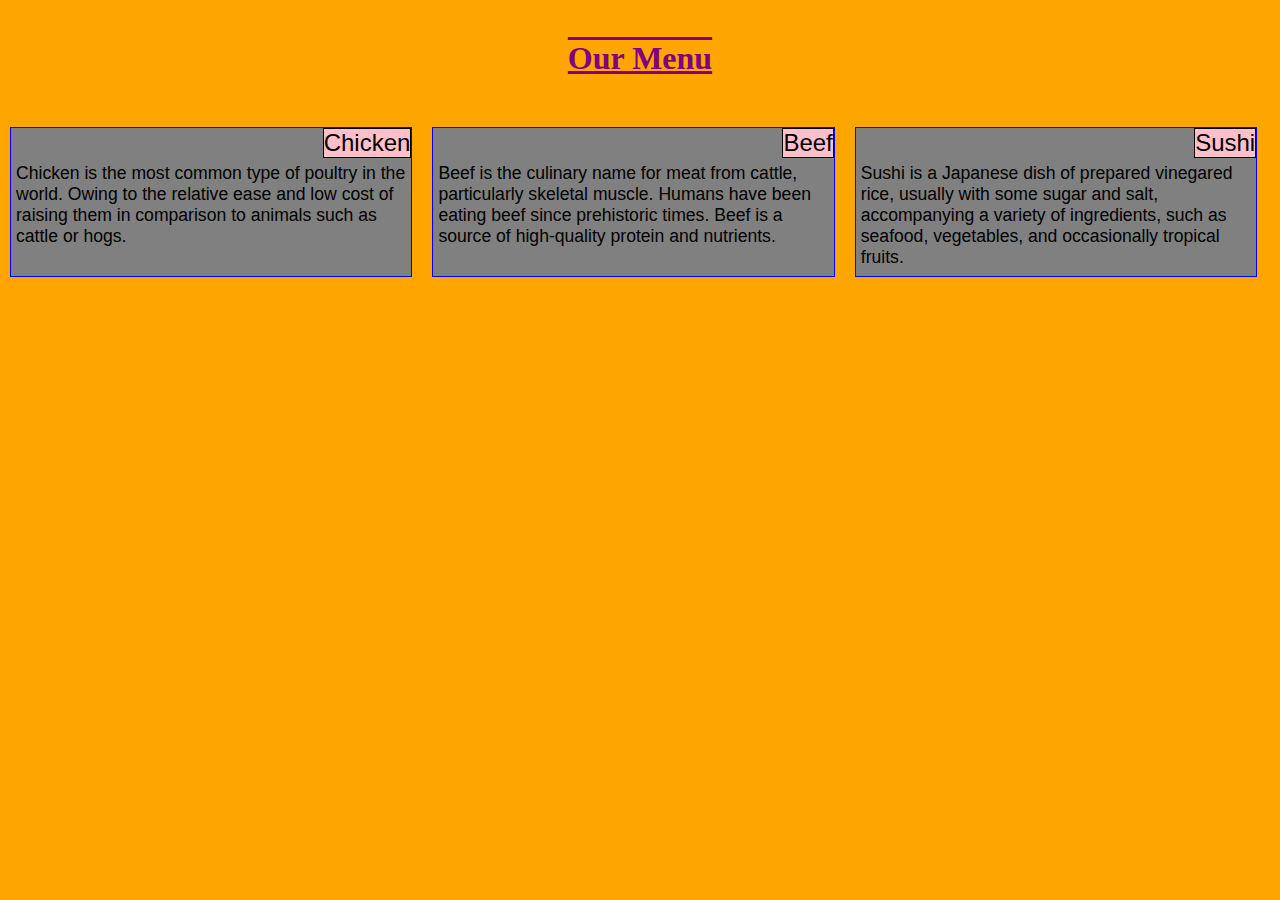
<file: module2-solution/index.html>
<!DOCTYPE html>
<html>
<head>
	<meta charset="UTF-8">
	<meta name="viewport" content="width=device-width, initial-scale=1">
	<title>Assignment Solution for Module 2</title>
	<link rel="stylesheet" href="css/mystyles.css">
</head>
<body>
	<h1>Our Menu</h1>
	
		<div class="col-lg-4  col-md-6"><section><p>Chicken</p><br><p id="p1">Chicken is the most common type of poultry in the world. Owing to the relative ease and low cost of raising them in comparison to animals such as cattle or hogs.</p>
		</section></div>
		<div class="col-lg-4  col-md-6"><section><p>Beef</p><br><p id="p2">Beef is the culinary name for meat from cattle, particularly skeletal muscle. Humans have been eating beef since prehistoric times. Beef is a source of high-quality protein and nutrients. </p>
		</section></div>
		<div class="col-lg-4 col-md-12"><section><p>Sushi</p><br><p id="p3">Sushi is a Japanese dish of prepared vinegared rice, usually with some sugar and salt, accompanying a variety of ingredients, such as seafood, vegetables, and occasionally tropical fruits.</p>
		</section></div>
	

</body>
</html>
</file>
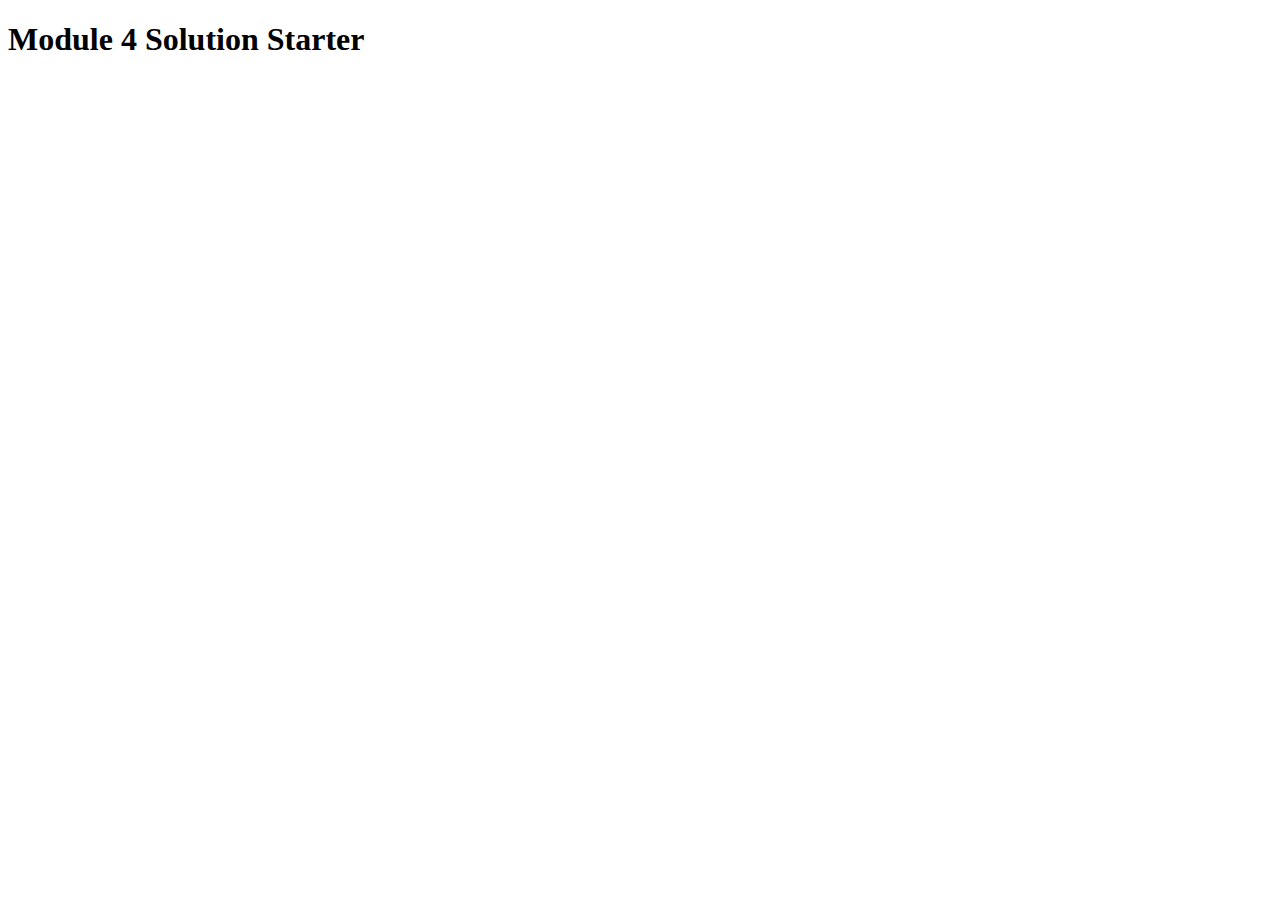
<file: module4-solution/index.html>
<!DOCTYPE html>
<html>
<head>
  <meta charset="utf-8">
  <title>Module 4 Solution Starter</title>
  <script src="SpeakHello.js"></script>
  <script src="SpeakGoodBye.js"></script>
  <script src="script.js"></script>
</head>
<body>
  <h1>Module 4 Solution Starter</h1>
</body>
</html>
</file>
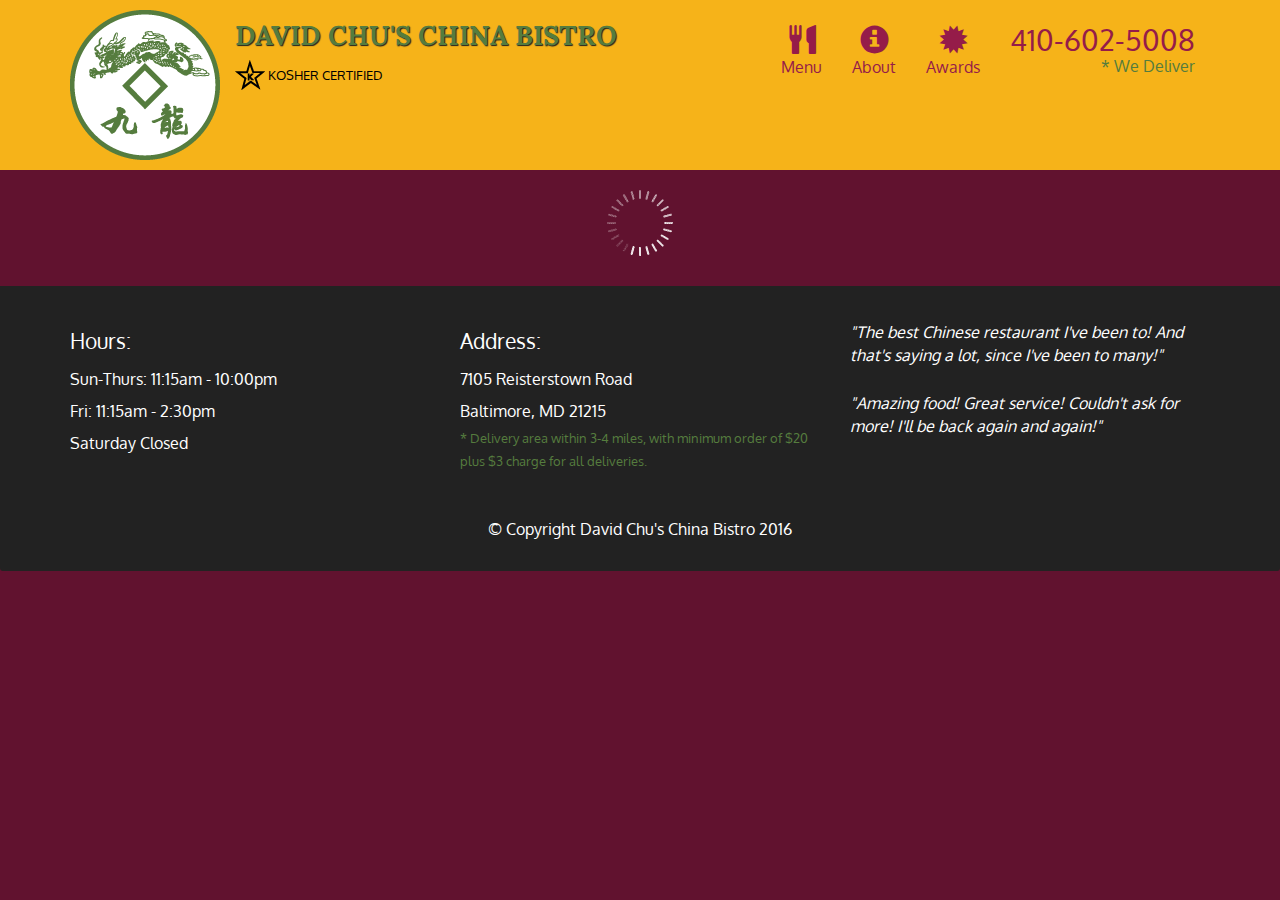
<file: module5-solution/index.html>
<!doctype html>
<html lang="en">
  <head>
    <meta charset="utf-8">
    <meta http-equiv="X-UA-Compatible" content="IE=edge">
    <meta name="viewport" content="width=device-width, initial-scale=1">
    <title>David Chu's China Bistro</title>
    <link rel="stylesheet" href="css/bootstrap.min.css">
    <link rel="stylesheet" href="css/styles.css">
    <link href='https://fonts.googleapis.com/css?family=Oxygen:400,300,700' rel='stylesheet' type='text/css'>
    <link href='https://fonts.googleapis.com/css?family=Lora' rel='stylesheet' type='text/css'>
  </head>
<body>
  <header>
    <nav id="header-nav" class="navbar navbar-default">
      <div class="container">
        <div class="navbar-header">
          <a href="index.html" class="pull-left visible-md visible-lg">
            <div id="logo-img" alt="Logo image"></div>
          </a>

          <div class="navbar-brand">
            <a href="index.html"><h1>David Chu's China Bistro</h1></a>
            <p>
              <img src="images/star-k-logo.png" alt="Kosher certification">
              <span>Kosher Certified</span>
            </p>
          </div>

          <button id="navbarToggle" type="button" class="navbar-toggle collapsed" data-toggle="collapse" data-target="#collapsable-nav" aria-expanded="false">
            <span class="sr-only">Toggle navigation</span>
            <span class="icon-bar"></span>
            <span class="icon-bar"></span>
            <span class="icon-bar"></span>
          </button>
        </div>
        
        <div id="collapsable-nav" class="collapse navbar-collapse">
           <ul id="nav-list" class="nav navbar-nav navbar-right">
            <li id="navHomeButton" class="visible-xs active">
              <a href="index.html">
                <span class="glyphicon glyphicon-home"></span> Home</a>
            </li>
            <li id="navMenuButton">
              <a href="#" onclick="$dc.loadMenuCategories();">
                <span class="glyphicon glyphicon-cutlery"></span><br class="hidden-xs"> Menu</a>
            </li>
            <li>
              <a href="#">
                <span class="glyphicon glyphicon-info-sign"></span><br class="hidden-xs"> About</a>
            </li>
            <li>
              <a href="#">
                <span class="glyphicon glyphicon-certificate"></span><br class="hidden-xs"> Awards</a>
            </li>
            <li id="phone" class="hidden-xs">
              <a href="tel:410-602-5008">
                <span>410-602-5008</span></a><div>* We Deliver</div>
            </li>
          </ul><!-- #nav-list -->
        </div><!-- .collapse .navbar-collapse -->
      </div><!-- .container -->
    </nav><!-- #header-nav -->
  </header>

  <div id="call-btn" class="visible-xs">
    <a class="btn" href="tel:410-602-5008">
    <span class="glyphicon glyphicon-earphone"></span>
    410-602-5008
    </a>
  </div>
  <div id="xs-deliver" class="text-center visible-xs">* We Deliver</div>

  <div id="main-content" class="container"></div>

  <footer class="panel-footer">
    <div class="container">
      <div class="row">
        <section id="hours" class="col-sm-4">
          <span>Hours:</span><br>
          Sun-Thurs: 11:15am - 10:00pm<br>
          Fri: 11:15am - 2:30pm<br>
          Saturday Closed
          <hr class="visible-xs">
        </section>
        <section id="address" class="col-sm-4">
          <span>Address:</span><br>
          7105 Reisterstown Road<br>
          Baltimore, MD 21215
          <p>* Delivery area within 3-4 miles, with minimum order of $20 plus $3 charge for all deliveries.</p>
          <hr class="visible-xs">
        </section>
        <section id="testimonials" class="col-sm-4">
          <p>"The best Chinese restaurant I've been to! And that's saying a lot, since I've been to many!"</p>
          <p>"Amazing food! Great service! Couldn't ask for more! I'll be back again and again!"</p>
        </section>
      </div>
      <div class="text-center">&copy; Copyright David Chu's China Bistro 2016</div>
    </div>
  </footer>

  <!-- jQuery (Bootstrap JS plugins depend on it) -->
  <script src="js/jquery-2.1.4.min.js"></script>
  <script src="js/bootstrap.min.js"></script>
  <script src="js/ajax-utils.js"></script>
  <script src="js/script.js"></script>
</body>
</html>
</file>
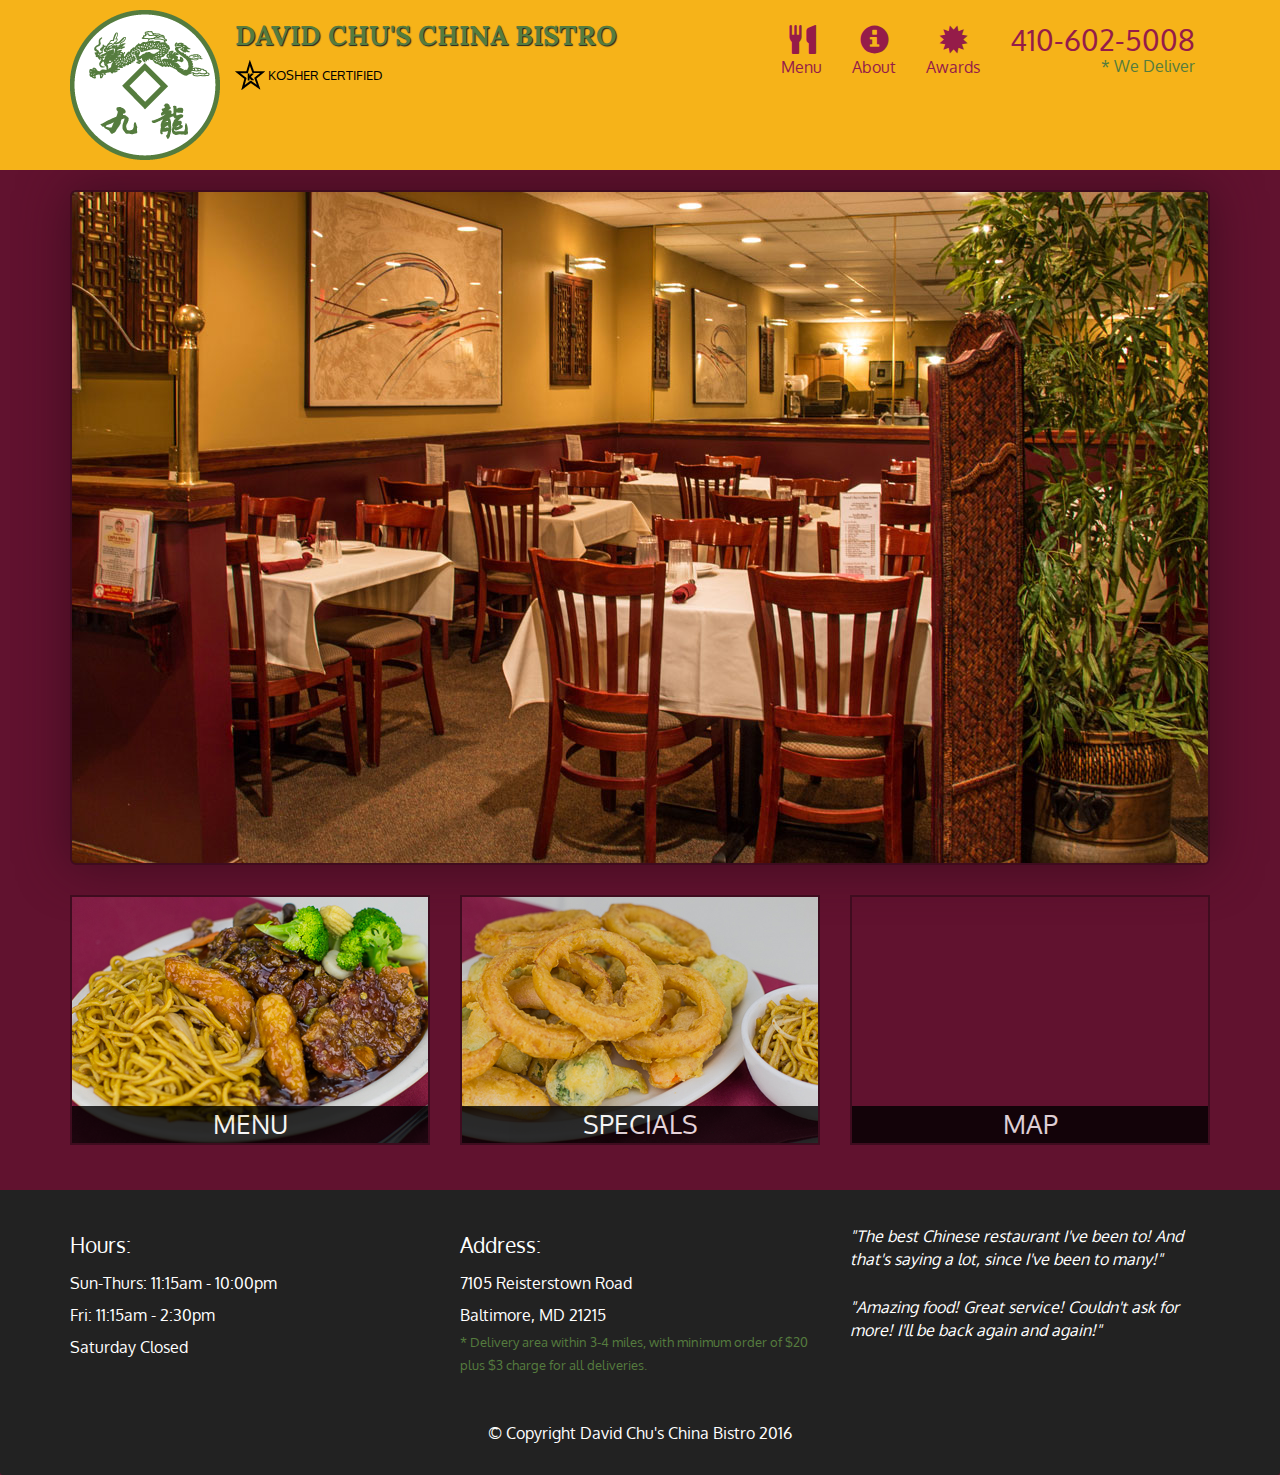
<file: Restaurant site/index.html>
<!doctype html>
<html lang="en">
  <head>
    <meta charset="utf-8">
    <meta http-equiv="X-UA-Compatible" content="IE=edge">
    <meta name="viewport" content="width=device-width, initial-scale=1">
    <title>David Chu's China Bistro</title>
    <link rel="stylesheet" href="css/bootstrap.min.css">
    <link rel="stylesheet" href="css/styles.css">
    <link href='https://fonts.googleapis.com/css?family=Oxygen:400,300,700' rel='stylesheet' type='text/css'>
    <link href='https://fonts.googleapis.com/css?family=Lora' rel='stylesheet' type='text/css'>
  </head>
<body>
  <header>
    <nav id="header-nav" class="navbar navbar-default">
      <div class="container">
        <div class="navbar-header">
          <a href="index.html" class="pull-left visible-md visible-lg">
            <div id="logo-img"></div>
          </a>

          <div class="navbar-brand">
            <a href="index.html"><h1>David Chu's China Bistro</h1></a>
            <p>
              <img src="images/star-k-logo.png" alt="Kosher certification">
              <span>Kosher Certified</span>
            </p>
          </div>

          <button id="navbarToggle" type="button" class="navbar-toggle collapsed" data-toggle="collapse" data-target="#collapsable-nav" aria-expanded="false">
            <span class="sr-only">Toggle navigation</span>
            <span class="icon-bar"></span>
            <span class="icon-bar"></span>
            <span class="icon-bar"></span>
          </button>
        </div>
        
        <div id="collapsable-nav" class="collapse navbar-collapse">
           <ul id="nav-list" class="nav navbar-nav navbar-right">
            <li id="navHomeButton" class="visible-xs active">
              <a href="index.html">
                <span class="glyphicon glyphicon-home"></span> Home</a>
            </li>
            <li id="navMenuButton">
              <a href="#" onclick="$dc.loadMenuCategories();">
                <span class="glyphicon glyphicon-cutlery"></span><br class="hidden-xs"> Menu</a>
            </li>
            <li>
              <a href="#">
                <span class="glyphicon glyphicon-info-sign"></span><br class="hidden-xs"> About</a>
            </li>
            <li>
              <a href="#">
                <span class="glyphicon glyphicon-certificate"></span><br class="hidden-xs"> Awards</a>
            </li>
            <li id="phone" class="hidden-xs">
              <a href="tel:410-602-5008">
                <span>410-602-5008</span></a><div>* We Deliver</div>
            </li>
          </ul><!-- #nav-list -->
        </div><!-- .collapse .navbar-collapse -->
      </div><!-- .container -->
    </nav><!-- #header-nav -->
  </header>

  <div id="call-btn" class="visible-xs">
    <a class="btn" href="tel:410-602-5008">
    <span class="glyphicon glyphicon-earphone"></span>
    410-602-5008
    </a>
  </div>
  <div id="xs-deliver" class="text-center visible-xs">* We Deliver</div>

  <div id="main-content" class="container"></div>

  <footer class="panel-footer">
    <div class="container">
      <div class="row">
        <section id="hours" class="col-sm-4">
          <span>Hours:</span><br>
          Sun-Thurs: 11:15am - 10:00pm<br>
          Fri: 11:15am - 2:30pm<br>
          Saturday Closed
          <hr class="visible-xs">
        </section>
        <section id="address" class="col-sm-4">
          <span>Address:</span><br>
          7105 Reisterstown Road<br>
          Baltimore, MD 21215
          <p>* Delivery area within 3-4 miles, with minimum order of $20 plus $3 charge for all deliveries.</p>
          <hr class="visible-xs">
        </section>
        <section id="testimonials" class="col-sm-4">
          <p>"The best Chinese restaurant I've been to! And that's saying a lot, since I've been to many!"</p>
          <p>"Amazing food! Great service! Couldn't ask for more! I'll be back again and again!"</p>
        </section>
      </div>
      <div class="text-center">&copy; Copyright David Chu's China Bistro 2016</div>
    </div>
  </footer>

  <!-- jQuery (Bootstrap JS plugins depend on it) -->
  <script src="js/jquery-2.1.4.min.js"></script>
  <script src="js/bootstrap.min.js"></script>
  <script src="js/ajax-utils.js"></script>
  <script src="js/script.js"></script>
</body>
</html>
</file>
<file: module2-solution/css/mystyles.css>
* {
	box-sizing: border-box;
	margin:0;
	padding:0;
}
body{
	background-color: orange;
}
	



h1{
	text-align: center;
	text-decoration: underline overline;
	margin:40px;
	color:purple;
}


@media (min-width:992px){
	.col-lg-1,.col-lg-2,.col-lg-3,.col-lg-4,.col-lg-5,
	.col-lg-6,.col-lg-7,.col-lg-8,.col-lg-9,.col-lg-10,
	.col-lg-11,.col-lg-12{
		float:left;
		padding:10px;
	}
	.col-lg-1{
		width:8.33%;
	}
	.col-lg-2{
		width:16.66%;
	}
	.col-lg-3{
		width:25%;
	}
	.col-lg-4{
		width:33%;
	}
	.col-lg-5{
		width:41.66%;
	}
	.col-lg-6{
		width:50%;
	}
	.col-lg-7{
		width:58.33%;
	}
	.col-lg-8{
		width:66.66%;
	}
	.col-lg-9{
		width:74.99%;
	}
	.col-lg-10{
		width:83.33%;
	}
	.col-lg-11{
		width:91.66%;
	}
	.col-lg-12{
		width:100%;
	}
}


@media (min-width:768px) and (max-width:991px) {

	.col-md-1,.col-md-2,.col-md-3,.col-md-4,.col-md-5,
	.col-md-6,.col-md-7,.col-md-8,.col-md-9,.col-md-10,
	.col-md-11,.col-md-12{
		float:left;
		padding:10px;
		
	}
	.col-md-1{
		width:8.33%;
	}
	.col-md-2{
		width:16.66%;
	}
	.col-md-3{
		width:25%;
	}
	.col-md-4{
		width:33%;
	}
	.col-md-5{
		width:41.66%;
	}
	.col-md-6{
		width:50%;
	}
	.col-md-7{
		width:58.33%;
	}
	.col-md-8{
		width:66.66%;
	}
	.col-md-9{
		width:74.99%;
	}
	.col-md-10{
		width:83.33%;
	}
	.col-md-11{
		width:91.66%;
	}
	.col-md-12{
		width:100%;
	}
}
@media (max-width:767px) {
	div{
		float:left;
		padding:10px;
	}
		
}
section{
	height:150px;
	background-color:gray;
	border:1px solid blue;
}
p{
	border:1px solid black;
	background-color:pink;
	font-family:Helvetica;
	font-size:1.5em;
	color:black;
	float:right;
	clear:both;
	overflow: auto;
	
}
#p1,#p2,#p3{
	border:none;
	background-color: gray;
	font-family:Helvetica;
	font-size:1.1em;
	float:left;
	clear:both;
	padding:5px;
}
</file>
<file: module5-solution/css/styles.css>
body {
  font-size: 16px;
  color: #fff;
  background-color: #61122f;
  font-family: 'Oxygen', sans-serif;
}

/** HEADER **/
#header-nav {
  background-color: #f6b319;
  border-radius: 0;
  border: 0;
}

#logo-img {
  background: url('../images/restaurant-logo_large.png') no-repeat;
  width: 150px;
  height: 150px;
  margin: 10px 15px 10px 0;
}

.navbar-brand {
  padding-top: 25px;
}
.navbar-brand h1 { /* Restaurant name */
  font-family: 'Lora', serif;
  color: #557c3e;
  font-size: 1.5em;
  text-transform: uppercase;
  font-weight: bold;
  text-shadow: 1px 1px 1px #222;
  margin-top: 0;
  margin-bottom: 0;
  line-height: .75;
}
.navbar-brand a:hover, .navbar-brand a:focus {
  text-decoration: none;
}
.navbar-brand p { /* Kosher cert */
  color: #000;
  text-transform: uppercase;
  font-size: .7em;
  margin-top: 15px;
}
.navbar-brand p span { /* Star-K */
  vertical-align: middle;
}

#nav-list {
  margin-top: 10px;
}
#nav-list a {
  color: #951C49;
  text-align: center;
}
#nav-list a:hover {
  background: #E7E7E7;
}
#nav-list a span {
  font-size: 1.8em;
}

#phone {
  margin-top: 5px;
}
#phone a { /* Phone number */
  text-align: right;
  padding-bottom: 0;
}
#phone div { /* We Deliver */
  color: #557c3e;
  text-align: right;
  padding-right: 15px;
}

.navbar-header button.navbar-toggle, .navbar-header .icon-bar {
  border: 1px solid #61122f;
}
.navbar-header button.navbar-toggle {
  clear: both;
  margin-top: -30px;
}
/* END HEADER */

/* FOOTER */
.panel-footer {
  margin-top: 30px;
  padding-top: 35px;
  padding-bottom: 30px;
  background-color: #222;
  border-top: 0;
}
.panel-footer div.row {
  margin-bottom: 35px;
}
#hours, #address {
  line-height: 2;
}
#hours > span, #address > span {
  font-size: 1.3em;
}
#address p {
  color: #557c3e;
  font-size: .8em;
  line-height: 1.8;
}
#testimonials {
  font-style: italic;
}
#testimonials p:nth-child(2) {
  margin-top: 25px;
}
/* END FOOTER */



/* HOME PAGE */
.container .jumbotron {
  box-shadow: 0 0 50px #3F0C1F;
  border: 2px solid #3F0C1F;
}

#menu-tile, #specials-tile, #map-tile {
  height: 250px;
  width: 100%;
  margin-bottom: 15px;
  position: relative;
  border: 2px solid #3F0C1F;
  overflow: hidden;
}
#menu-tile:hover, #specials-tile:hover, #map-tile:hover {
  box-shadow: 0 1px 5px 1px #cccccc;
}
#menu-tile {
  background: url('../images/menu-tile.jpg') no-repeat;
  background-position: center;
}
#specials-tile {
  background: url('../images/specials-tile.jpg') no-repeat;
  background-position: center;
}
#menu-tile span, #specials-tile span, #map-tile span {
  position: absolute;
  bottom: 0;
  right: 0;
  width: 100%;
  text-align: center;
  font-size: 1.6em;
  text-transform: uppercase;
  background-color: #000;
  color: #fff;
  opacity: .8;
}
/* END HOME PAGE */

/* MENU CATEGORIES PAGE */
.category-tile { 
  position: relative;
  border: 2px solid #3F0C1F;
  overflow: hidden;
  width: 200px;
  height: 200px;
  margin: 0 auto 15px;
}
.category-tile span {
  position: absolute;
  bottom: 0;
  right: 0;
  width: 100%;
  text-align: center;
  font-size: 1.2em;
  text-transform: uppercase;
  background-color: #000;
  color: #fff;
  opacity: .8;
}
.category-tile:hover {
  box-shadow: 0 1px 5px 1px #cccccc;
}

#menu-categories-title + div {
  margin-bottom: 50px;
}
/* END MENU CATEGORIES PAGE */

/* SINGLE CATEGORY PAGE */
.menu-item-tile {
  margin-bottom: 25px;
}
.menu-item-tile hr {
  width: 80%;
}
.menu-item-tile .menu-item-price {
  font-size: 1.1em;
  text-align: right;
  margin-top: -15px;
  margin-right: -15px;
}
.menu-item-tile .menu-item-price span {
  font-size: .6em;
}
.menu-item-photo {
  position: relative;
  border: 2px solid #3F0C1F; 
  overflow: hidden;
  padding: 0;
  margin-right: -15px;
  margin-left: auto;
  margin-bottom: 20px;
  max-width: 250px;
}
.menu-item-photo div {
  position: absolute;
  bottom: 0;
  right: 0;
  width: 80px;
  background-color: #557c3e;
  text-align: center;
}
.menu-item-description {
  padding-right: 30px;
}
h3.menu-item-title {
  margin: 0 0 10px;
}
.menu-item-details {
  font-size: .9em;
  font-style: italic;
}
/* END SINGLE CATEGORY PAGE */


/********** Large devices only **********/
@media (min-width: 1200px) {
  .container .jumbotron {
    background: url('../images/jumbotron_1200.jpg') no-repeat;
    height: 675px;
  }
}

/********** Medium devices only **********/
@media (min-width: 992px) and (max-width: 1199px) {
  /* Header */
  #logo-img {
    background: url('../images/restaurant-logo_medium.png') no-repeat;
    width: 100px;
    height: 100px;
    margin: 5px 5px 5px 0;
  }
  /* End Header */

  /* Home Page */
  .container .jumbotron {
    background: url('../images/jumbotron_992.jpg') no-repeat;
    height: 558px;
  }
  /* End Home Page */
}

/********** Small devices only **********/
@media (min-width: 768px) and (max-width: 991px) {
  /* Home Page */
  .container .jumbotron {
    background: url('../images/jumbotron_768.jpg') no-repeat;
    height: 432px;
  }
  /* End Home Page */
}

/********** Extra small devices only **********/
@media (max-width: 767px) {
  /* Header */
  .navbar-brand {
    padding-top: 10px;
    height: 80px;
  }
  .navbar-brand h1 { /* Restaurant name */
    padding-top: 10px;
    font-size: 5vw; /* 1vw = 1% of viewport width */
  }
  .navbar-brand p { /* Kosher cert */
    font-size: .6em;
    margin-top: 12px;
  }
  .navbar-brand p img { /* Star-K */
    height: 20px;
  }

  #collapsable-nav a { /* Collapsed nav menu text */
    font-size: 1.2em;
  }
  #collapsable-nav a span { /* Collapsed nav menu glyph */
    font-size: 1em;
    margin-right: 5px;
  }

  #call-btn > a {
    font-size: 1.5em;
    display: block;
    margin: 0 20px;
    padding: 10px;
    border: 2px solid #fff;
    background-color: #f6b319;
    color: #951c49;
  }
  #xs-deliver {
    margin-top: 5px;
    font-size: .7em;
    letter-spacing: .1em;
    text-transform: uppercase;
  }
  /* End Header */

  /* Footer */
  .panel-footer section {
    margin-bottom: 30px;
    text-align: center;
  }
  .panel-footer section:nth-child(3) {
    margin-bottom: 0; /* margin already exists on the whole row */
  }
  .panel-footer section hr {
    width: 50%;
  }
  /* End Footer */

  /* Home Page */
  .container .jumbotron {
    margin-top: 30px;
    padding: 0;
  }
  #menu-tile, #specials-tile {
    width: 360px;
    margin: 0 auto 15px;
  }

  .menu-item-photo {
    margin-right: auto;
  }
  .menu-item-tile .menu-item-price {
    text-align: center;
  }
  .menu-item-description {
    text-align: center;;
  }
}


/********** Super extra small devices Only :-) (e.g., iPhone 4) **********/
@media (max-width: 479px) {
  /* Header */
  .navbar-brand h1 { /* Restaurant name */
    padding-top: 5px;
    font-size: 6vw;
  }
  /* End Header */
  
  /* Home page */
  #menu-tile, #specials-tile {
    width: 280px;
    margin: 0 auto 15px;
  }

  .col-xxs-12 {
    position: relative;
    min-height: 1px;
    padding-right: 15px;
    padding-left: 15px;
    float: left;
    width: 100%;
  }
}
</file>
<file: Restaurant site/css/styles.css>
body {
  font-size: 16px;
  color: #fff;
  background-color: #61122f;
  font-family: 'Oxygen', sans-serif;
}

/** HEADER **/
#header-nav {
  background-color: #f6b319;
  border-radius: 0;
  border: 0;
}

#logo-img {
  background: url('../images/restaurant-logo_large.png') no-repeat;
  width: 150px;
  height: 150px;
  margin: 10px 15px 10px 0;
}

.navbar-brand {
  padding-top: 25px;
}
.navbar-brand h1 { /* Restaurant name */
  font-family: 'Lora', serif;
  color: #557c3e;
  font-size: 1.5em;
  text-transform: uppercase;
  font-weight: bold;
  text-shadow: 1px 1px 1px #222;
  margin-top: 0;
  margin-bottom: 0;
  line-height: .75;
}
.navbar-brand a:hover, .navbar-brand a:focus {
  text-decoration: none;
}
.navbar-brand p { /* Kosher cert */
  color: #000;
  text-transform: uppercase;
  font-size: .7em;
  margin-top: 15px;
}
.navbar-brand p span { /* Star-K */
  vertical-align: middle;
}

#nav-list {
  margin-top: 10px;
}
#nav-list a {
  color: #951C49;
  text-align: center;
}
#nav-list a:hover {
  background: #E7E7E7;
}
#nav-list a span {
  font-size: 1.8em;
}

#phone {
  margin-top: 5px;
}
#phone a { /* Phone number */
  text-align: right;
  padding-bottom: 0;
}
#phone div { /* We Deliver */
  color: #557c3e;
  text-align: right;
  padding-right: 15px;
}

.navbar-header button.navbar-toggle, .navbar-header .icon-bar {
  border: 1px solid #61122f;
}
.navbar-header button.navbar-toggle {
  clear: both;
  margin-top: -30px;
}
/* END HEADER */

/* FOOTER */
.panel-footer {
  margin-top: 30px;
  padding-top: 35px;
  padding-bottom: 30px;
  background-color: #222;
  border-top: 0;
}
.panel-footer div.row {
  margin-bottom: 35px;
}
#hours, #address {
  line-height: 2;
}
#hours > span, #address > span {
  font-size: 1.3em;
}
#address p {
  color: #557c3e;
  font-size: .8em;
  line-height: 1.8;
}
#testimonials {
  font-style: italic;
}
#testimonials p:nth-child(2) {
  margin-top: 25px;
}
/* END FOOTER */



/* HOME PAGE */
.container .jumbotron {
  box-shadow: 0 0 50px #3F0C1F;
  border: 2px solid #3F0C1F;
}

#menu-tile, #specials-tile, #map-tile {
  height: 250px;
  width: 100%;
  margin-bottom: 15px;
  position: relative;
  border: 2px solid #3F0C1F;
  overflow: hidden;
}
#menu-tile:hover, #specials-tile:hover, #map-tile:hover {
  box-shadow: 0 1px 5px 1px #cccccc;
}
#menu-tile {
  background: url('../images/menu-tile.jpg') no-repeat;
  background-position: center;
}
#specials-tile {
  background: url('../images/specials-tile.jpg') no-repeat;
  background-position: center;
}
#menu-tile span, #specials-tile span, #map-tile span {
  position: absolute;
  bottom: 0;
  right: 0;
  width: 100%;
  text-align: center;
  font-size: 1.6em;
  text-transform: uppercase;
  background-color: #000;
  color: #fff;
  opacity: .8;
}
/* END HOME PAGE */

/* MENU CATEGORIES PAGE */
.category-tile { 
  position: relative;
  border: 2px solid #3F0C1F;
  overflow: hidden;
  width: 200px;
  height: 200px;
  margin: 0 auto 15px;
}
.category-tile span {
  position: absolute;
  bottom: 0;
  right: 0;
  width: 100%;
  text-align: center;
  font-size: 1.2em;
  text-transform: uppercase;
  background-color: #000;
  color: #fff;
  opacity: .8;
}
.category-tile:hover {
  box-shadow: 0 1px 5px 1px #cccccc;
}

#menu-categories-title + div {
  margin-bottom: 50px;
}
/* END MENU CATEGORIES PAGE */

/* SINGLE CATEGORY PAGE */
.menu-item-tile {
  margin-bottom: 25px;
}
.menu-item-tile hr {
  width: 80%;
}
.menu-item-tile .menu-item-price {
  font-size: 1.1em;
  text-align: right;
  margin-top: -15px;
  margin-right: -15px;
}
.menu-item-tile .menu-item-price span {
  font-size: .6em;
}
.menu-item-photo {
  position: relative;
  border: 2px solid #3F0C1F; 
  overflow: hidden;
  padding: 0;
  margin-right: -15px;
  margin-left: auto;
  margin-bottom: 20px;
  max-width: 250px;
}
.menu-item-photo div {
  position: absolute;
  bottom: 0;
  right: 0;
  width: 80px;
  background-color: #557c3e;
  text-align: center;
}
.menu-item-description {
  padding-right: 30px;
}
h3.menu-item-title {
  margin: 0 0 10px;
}
.menu-item-details {
  font-size: .9em;
  font-style: italic;
}
/* END SINGLE CATEGORY PAGE */


/********** Large devices only **********/
@media (min-width: 1200px) {
  .container .jumbotron {
    background: url('../images/jumbotron_1200.jpg') no-repeat;
    height: 675px;
  }
}

/********** Medium devices only **********/
@media (min-width: 992px) and (max-width: 1199px) {
  /* Header */
  #logo-img {
    background: url('../images/restaurant-logo_medium.png') no-repeat;
    width: 100px;
    height: 100px;
    margin: 5px 5px 5px 0;
  }
  /* End Header */

  /* Home Page */
  .container .jumbotron {
    background: url('../images/jumbotron_992.jpg') no-repeat;
    height: 558px;
  }
  /* End Home Page */
}

/********** Small devices only **********/
@media (min-width: 768px) and (max-width: 991px) {
  /* Home Page */
  .container .jumbotron {
    background: url('../images/jumbotron_768.jpg') no-repeat;
    height: 432px;
  }
  /* End Home Page */
}

/********** Extra small devices only **********/
@media (max-width: 767px) {
  /* Header */
  .navbar-brand {
    padding-top: 10px;
    height: 80px;
  }
  .navbar-brand h1 { /* Restaurant name */
    padding-top: 10px;
    font-size: 5vw; /* 1vw = 1% of viewport width */
  }
  .navbar-brand p { /* Kosher cert */
    font-size: .6em;
    margin-top: 12px;
  }
  .navbar-brand p img { /* Star-K */
    height: 20px;
  }

  #collapsable-nav a { /* Collapsed nav menu text */
    font-size: 1.2em;
  }
  #collapsable-nav a span { /* Collapsed nav menu glyph */
    font-size: 1em;
    margin-right: 5px;
  }

  #call-btn > a {
    font-size: 1.5em;
    display: block;
    margin: 0 20px;
    padding: 10px;
    border: 2px solid #fff;
    background-color: #f6b319;
    color: #951c49;
  }
  #xs-deliver {
    margin-top: 5px;
    font-size: .7em;
    letter-spacing: .1em;
    text-transform: uppercase;
  }
  /* End Header */

  /* Footer */
  .panel-footer section {
    margin-bottom: 30px;
    text-align: center;
  }
  .panel-footer section:nth-child(3) {
    margin-bottom: 0; /* margin already exists on the whole row */
  }
  .panel-footer section hr {
    width: 50%;
  }
  /* End Footer */

  /* Home Page */
  .container .jumbotron {
    margin-top: 30px;
    padding: 0;
  }
  #menu-tile, #specials-tile {
    width: 360px;
    margin: 0 auto 15px;
  }

  .menu-item-photo {
    margin-right: auto;
  }
  .menu-item-tile .menu-item-price {
    text-align: center;
  }
  .menu-item-description {
    text-align: center;;
  }
}


/********** Super extra small devices Only :-) (e.g., iPhone 4) **********/
@media (max-width: 479px) {
  /* Header */
  .navbar-brand h1 { /* Restaurant name */
    padding-top: 5px;
    font-size: 6vw;
  }
  /* End Header */
  
  /* Home page */
  #menu-tile, #specials-tile {
    width: 280px;
    margin: 0 auto 15px;
  }

  .col-xxs-12 {
    position: relative;
    min-height: 1px;
    padding-right: 15px;
    padding-left: 15px;
    float: left;
    width: 100%;
  }
}
</file>
